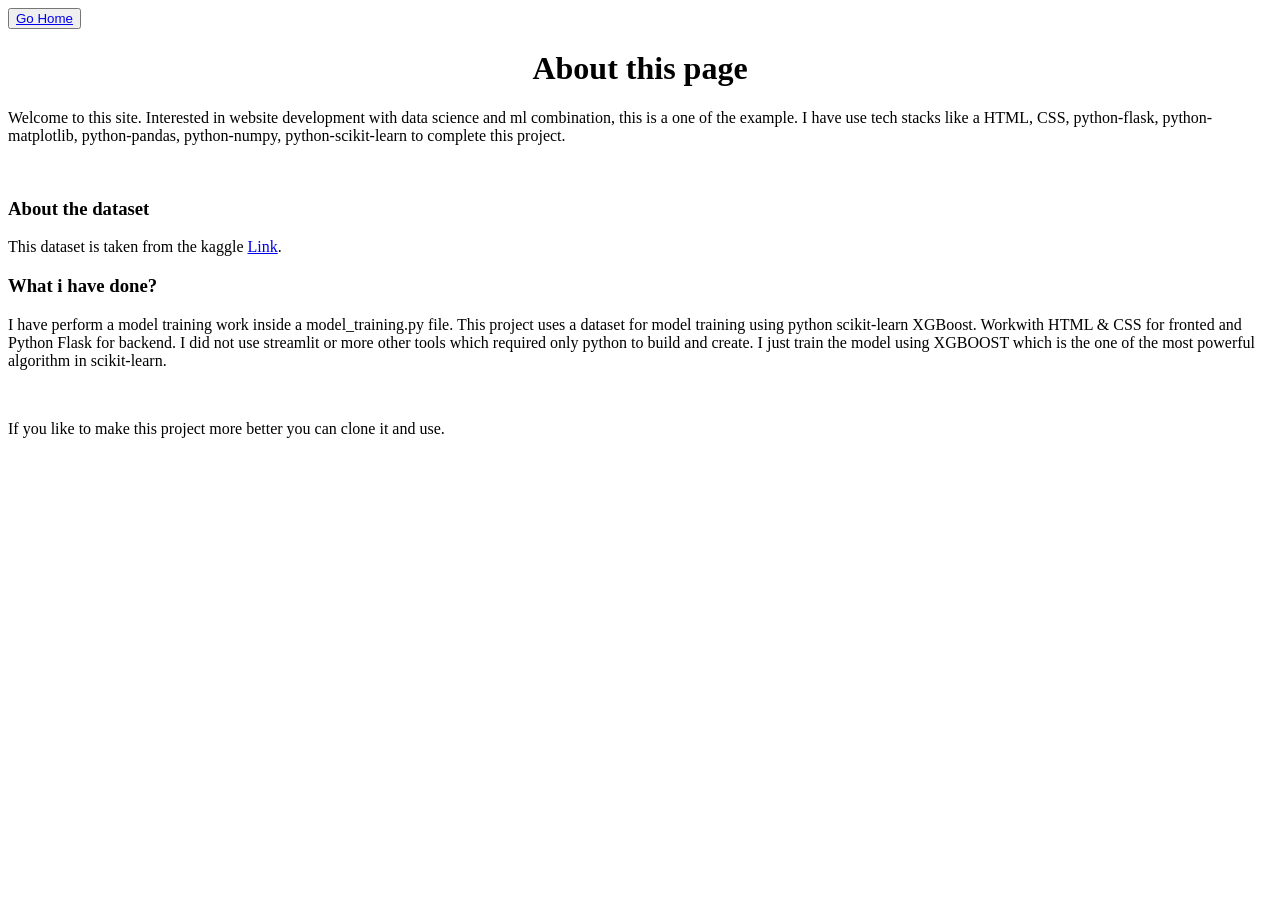
<file: templates/About.html>
<!DOCTYPE html>
<html lang="en">
  <head>
    <meta charset="UTF-8">
    <meta name="viewpoint" content="width=device-width,initial-scale=1.0">
  </head>
  <body>
    
    <back><button><a href = "/" class="goback">Go Home</a></button></back>
    
    <hpe><h1 align="center">About this page</h1></hpe>
    
    <p>Welcome to this site. Interested in website development with data science and ml combination, this is a one of the example. I have use tech stacks like a HTML, CSS, python-flask, python-matplotlib, python-pandas, python-numpy, python-scikit-learn to complete this project. </p><br>
    
    <hpe><H3 align="left">About the dataset</h3></hpe>
    <p>This dataset is taken from the kaggle <a link href="https://www.kaggle.com/datasets/miadul/heat-disease-predication-dataset">Link</a>. </p>

    <h3>What i have done? </h3>
    <p> I have perform a model training work inside a model_training.py file. This project uses a dataset for model training using python scikit-learn XGBoost. Workwith HTML & CSS for fronted and Python Flask for backend. I did not use streamlit or more other tools which required only python to build and create. I just train the model using XGBOOST which is the one of the most powerful algorithm in scikit-learn.</p><br>

    <p>If you like to make this project more better you can clone it and use.</p>
 
</body>
</html>
</file>
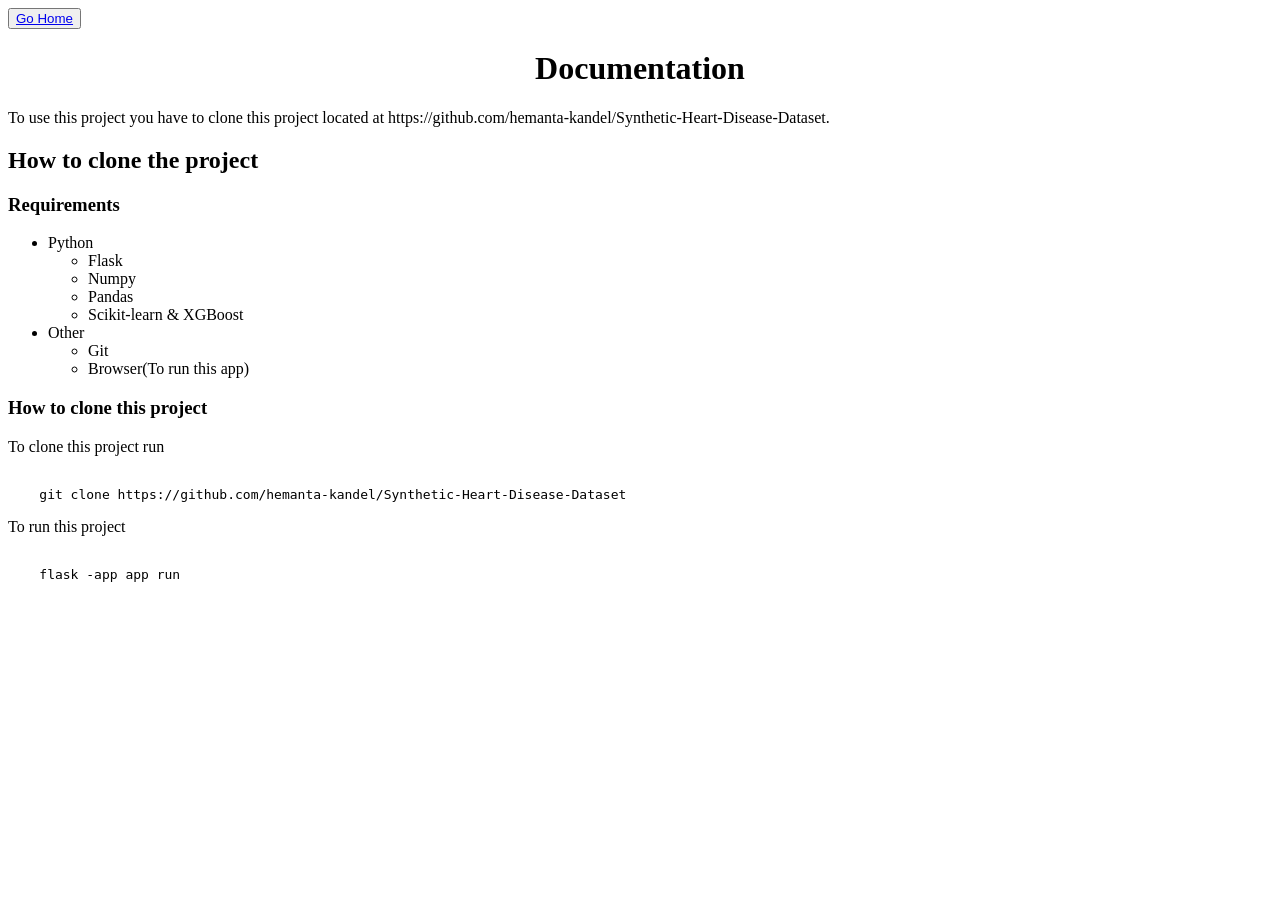
<file: templates/docs.html>
<!Doctype html>
<html lang="en">
  <head>
    <meta charset="UTF-8">
    <meta name="viewpoint" content="width=device-width, initial-scale=1.0">
  </head>
  
  <body>
    <back><button><a href="/" class="goback">Go Home</a></button></back>

    <h1 align="center">Documentation</h1>

    <p>To use this project you have to clone this project located at https://github.com/hemanta-kandel/Synthetic-Heart-Disease-Dataset. </p>

    <h2>How to clone the project</h2>
    <h3>Requirements</h3>
    <ul order="1">
      <li>Python</li>
      <ul order="*">
	<li>Flask</li>
	<li>Numpy</li>
	<li>Pandas</li>
	<li>Scikit-learn & XGBoost</li>
      </ul>
      <li>Other</li>
      <ul order="*">
	<li>Git</li>
        <li>Browser(To run this app)</li>
      </ul>
      
    </ul>
    
    <h3>How to clone this project </h3>
</p>To clone this project run </p>
<pre><code>
    git clone https://github.com/hemanta-kandel/Synthetic-Heart-Disease-Dataset
</pre></code>

<p> To run this project</p>
<pre><code>
    flask -app app run
</pre></code>
    
  </body>
  
</html>
</file>
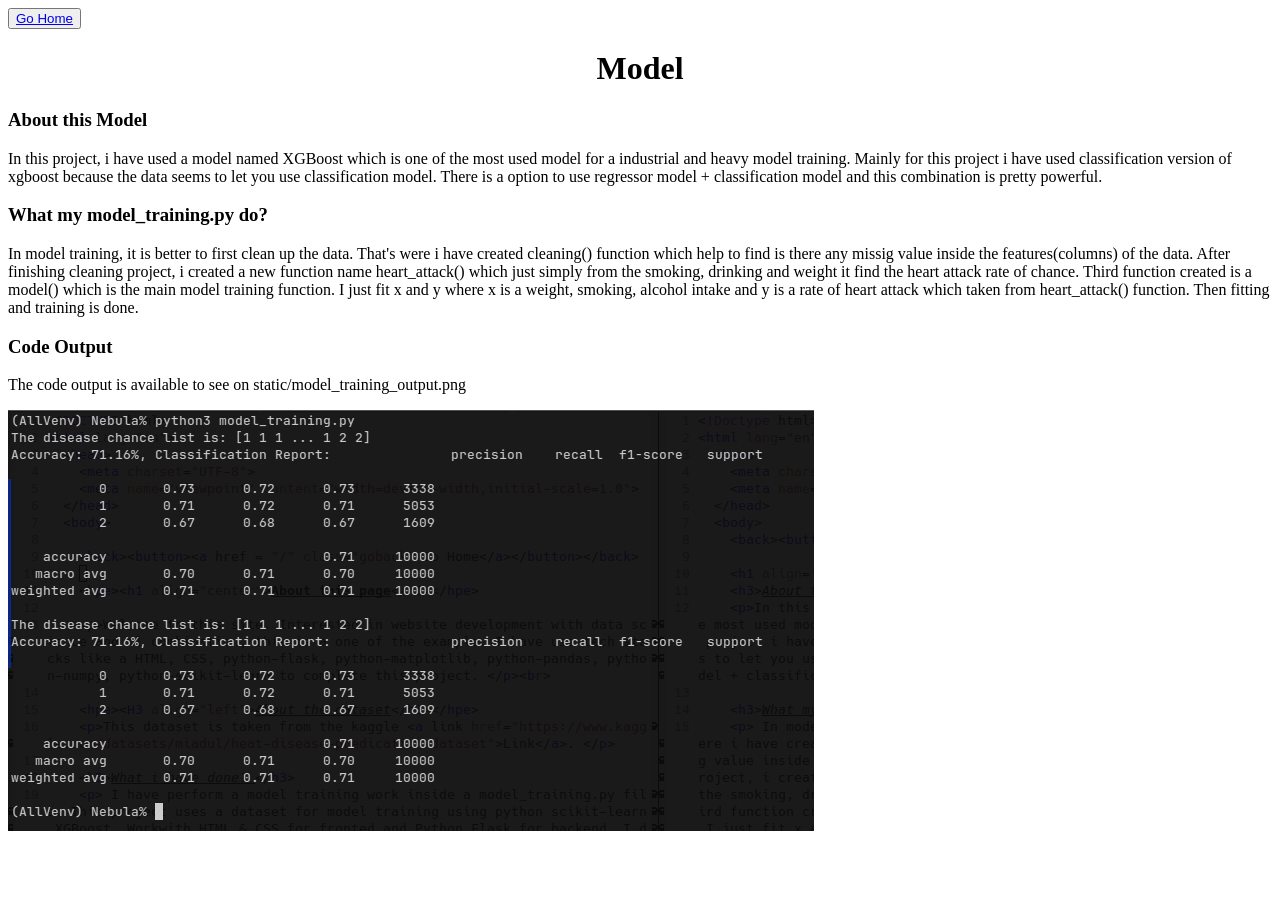
<file: templates/model.html>
<!Doctype html>
<html lang="en">
  <head>
    <meta charset="UTF-8">
    <meta name="viewpoint" content="width=device-width, initial-scale=1.0">
  </head>
  <body>
    <back><button><a href="/" class="goback">Go Home</a></button></back>

    <h1 align='center'>Model</h1>
    <h3>About this Model</h3>
    <p>In this project, i have used a model named XGBoost which is one of the most used model for a industrial and heavy model training. Mainly for this project i have used classification version of xgboost because the data seems to let you use classification model. There is a option to use regressor model + classification model and this combination is pretty powerful.</p>

    <h3>What my model_training.py do? </h3>
    <p> In model training, it is better to first clean up the data. That's were i have created cleaning() function which help to find is there any missig value inside the features(columns) of the data. After finishing cleaning project, i created a new function name heart_attack() which just simply from the smoking, drinking and weight it find the heart attack rate of chance. Third function created is a model() which is the main model training function. I just fit x and y where x is a weight, smoking, alcohol intake and y is a rate of heart attack which taken from heart_attack() function. Then fitting and training is done. </P>

    <h3>Code Output</h3>
    </p>The code output is available to see on static/model_training_output.png</p>
    
    <img src='/static/model_training_output.png' alt="The output image for the model_training.py">

  </body>
</html>
</file>
